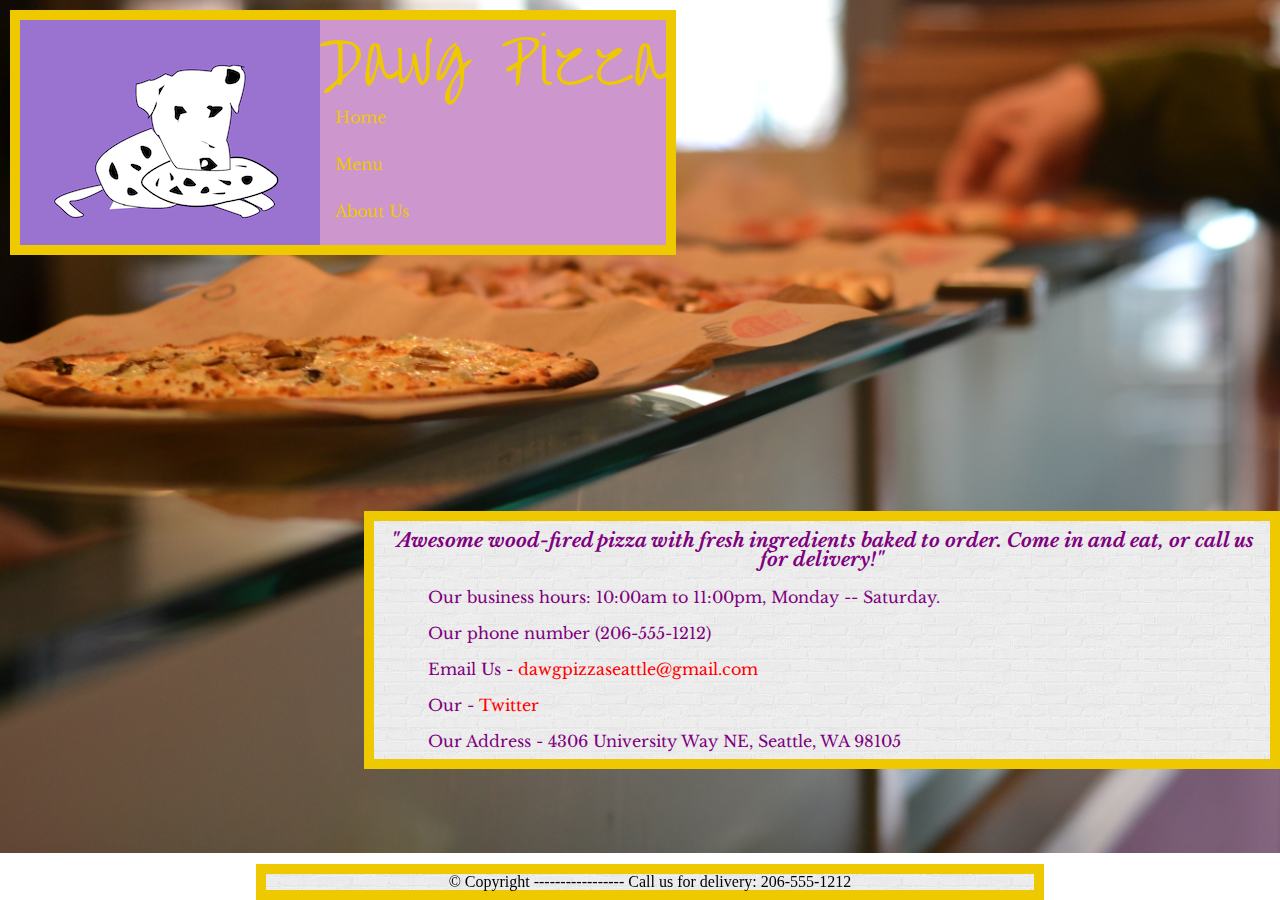
<file: index.html>
<!doctype html>
<html>
<head>
	<title>Dawg Pizza</title>
	<link rel="stylesheet" type="text/css" href="css/styles.css">
	<link href='http://fonts.googleapis.com/css?family=Over+the+Rainbow' rel='stylesheet' type='text/css'>
	<link href='http://fonts.googleapis.com/css?family=Libre+Baskerville' rel='stylesheet' type='text/css'>
	<meta charset="UTF-8">
	<meta name="author" content="1139554">
</head>
<body id="home">
	<article>
		<a href="index.html"><img src="img/logo.png" alt="Dawg Pizza logo" class="logo"></a>
		<header>
			<h1>Dawg Pizza</h1>
			<nav>
				<ul>
					<li><a href="index.html"> Home</a></li>
					<li><a href="menu.html"> Menu</a></li>
					<li><a href="about.html"> About Us</a></li>
				</ul>
			</nav>
		</header>

		<section>

			<h2>"Awesome wood-fired pizza with fresh ingredients baked to order. Come in and eat, or call us for delivery!"</h2>

			<ul>
				<li>Our business hours: 10:00am to 11:00pm, Monday -- Saturday.</li>
				<li>Our phone number (206-555-1212)</li>
				<li>Email Us - <a href="mailto:dawgpizzaseattle@gmail.com">dawgpizzaseattle@gmail.com</a></li>
				<li>Our -<a href="https://twitter.com/DawgPizzaSea"> Twitter</a></li>
				<li>Our Address - 4306 University Way NE, Seattle, WA 98105</li>
			</ul>	

		</section>

		<footer>
			<p>&#169 Copyright ----------------- Call us for delivery: 206-555-1212</p>
		</footer>

	</article>

</body>
</html>
</file>
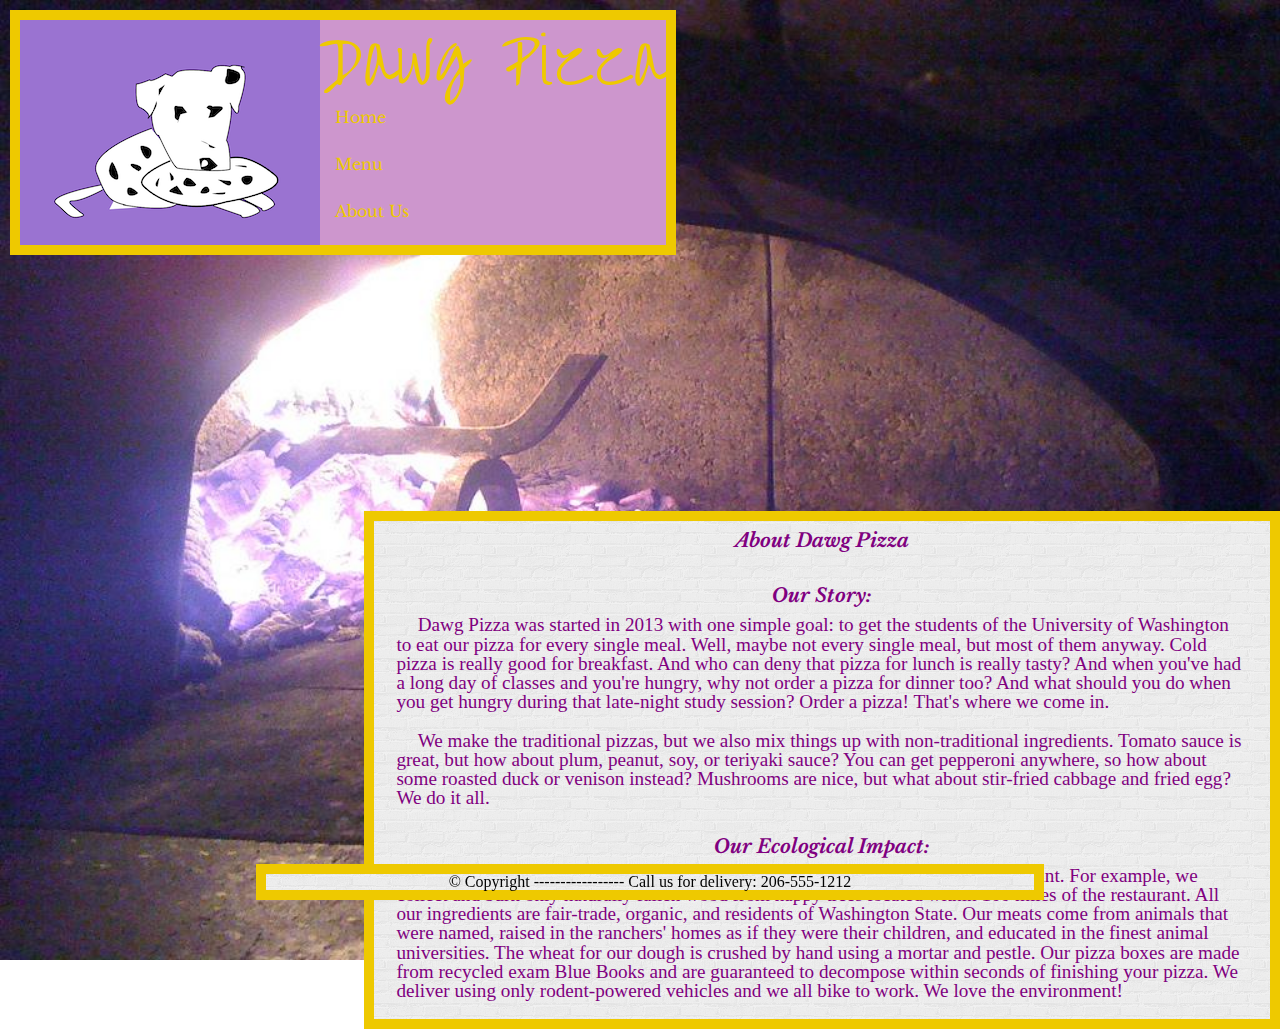
<file: about.html>
<!doctype html>
<html>
	<head>
		<title>About Us</title>
		<link rel="stylesheet" type="text/css" href="css/styles.css">
		<link href='http://fonts.googleapis.com/css?family=Over+the+Rainbow' rel='stylesheet' type='text/css'>
		<link href='http://fonts.googleapis.com/css?family=Libre+Baskerville' rel='stylesheet' type='text/css'>
		<meta charset="UTF-8">
		<meta name="author" content="1139554">
	</head>

	<body id="about">
		<a href="index.html"><img src="img/logo.png" alt="Dawg Pizza logo" class="logo"></a>
			<header>
				<h1>Dawg Pizza</h1>
				<nav>
					<ul>
						<li><a href="index.html"> Home</a></li>
						<li><a href="menu.html"> Menu</a></li>
						<li><a href="about.html"> About Us</a></li>
					</ul>
				</nav>
			</header>

			<section id="aboutpage">
				<h2>About Dawg Pizza</h2>
				<br>
				<h2>Our Story:</h2>
				<p> Dawg Pizza was started in 2013 with one simple goal: to get the students of the University of Washington to eat our pizza for every single meal. Well, maybe not every single meal, but most of them anyway. Cold pizza is really good for breakfast. And who can deny that pizza for lunch is really tasty? And when you've had a long day of classes and you're hungry, why not order a pizza for dinner too? And what should you do when you get hungry during that late-night study session? Order a pizza! That's where we come in.</p>
				<p>We make the traditional pizzas, but we also mix things up with non-traditional ingredients. Tomato sauce is great, but how about plum, peanut, soy, or teriyaki sauce? You can get pepperoni anywhere, so how about some roasted duck or venison instead? Mushrooms are nice, but what about stir-fried cabbage and fried egg? We do it all.</p>
				<h2>Our Ecological Impact:</h2>
				<p>We love the environment, and we take extra steps to reduce our ecological footprint. For example, we collect and burn only naturally fallen wood from happy trees located within 100 miles of the restaurant. All our ingredients are fair-trade, organic, and residents of Washington State. Our meats come from animals that were named, raised in the ranchers' homes as if they were their children, and educated in the finest animal universities. The wheat for our dough is crushed by hand using a mortar and pestle. Our pizza boxes are made from recycled exam Blue Books and are guaranteed to decompose within seconds of finishing your pizza. We deliver using only rodent-powered vehicles and we all bike to work. We love the environment!</p>


			</section>

		<footer>
			<p>&#169 Copyright ----------------- Call us for delivery: 206-555-1212</p>
		</footer>


	</body>
</html>
</file>
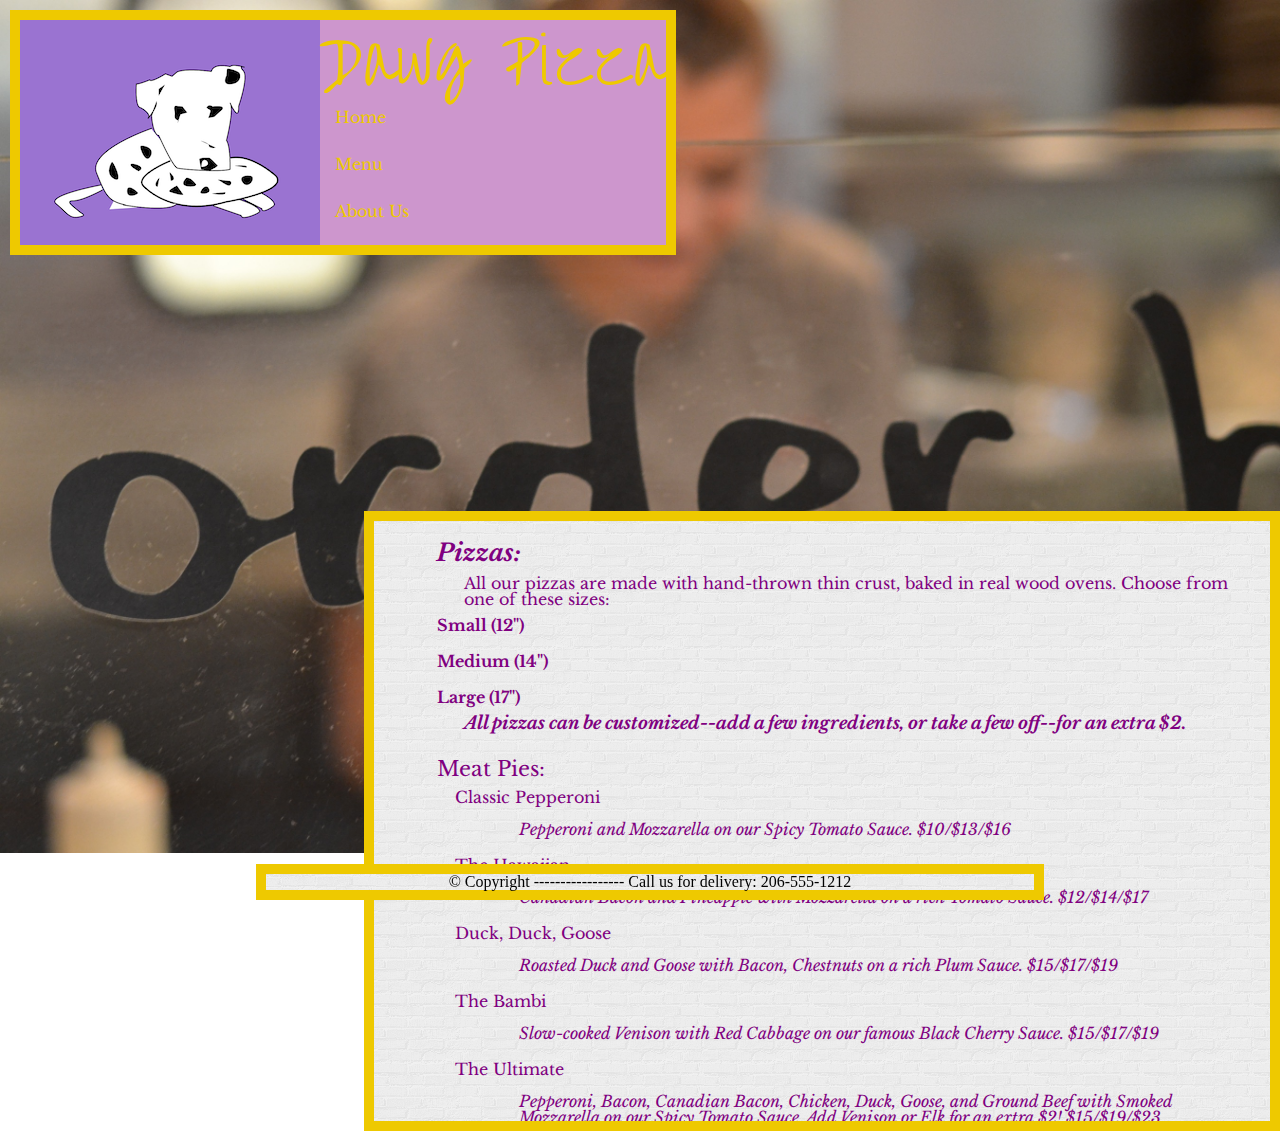
<file: menu.html>
<!doctype html>
<html>
<head>
	<title>Menu</title>
	<link rel="stylesheet" type="text/css" href="css/styles.css">
	<link href='http://fonts.googleapis.com/css?family=Over+the+Rainbow' rel='stylesheet' type='text/css'>
	<link href='http://fonts.googleapis.com/css?family=Libre+Baskerville' rel='stylesheet' type='text/css'>
	<meta charset="UTF-8">
	<meta name="author" content="1139554">
</head>
<body id="menu">
	<a href="index.html"><img src="img/logo.png" alt="Dawg Pizza logo" class="logo"></a>
	<header>
		<h1>Dawg Pizza</h1>
		<nav>
			<ul>
				<li><a href="index.html"> Home</a></li>
				<li><a href="menu.html"> Menu</a></li>
				<li><a href="about.html"> About Us</a></li>
			</ul>
		</nav>
	</header>

	<section id="menupage">
		<ul class="type">
			<li><h2>Pizzas:</h2>
				<p>All our pizzas are made with hand-thrown thin crust, baked in real wood ovens. Choose from one of these sizes:</p>
				<ul class ="sizes">
					<li>Small (12")</li>
					<li>Medium (14")</li>
					<li>Large (17")</li>
					<p id="special">All pizzas can be customized--add a few ingredients, or take a few off--for an extra $2.</p>
					<br>
				</ul>
				<ul class="pietype">
					<li><h3>Meat Pies:</h3>
						<ul class="meatpies">
							<li><h4>Classic Pepperoni</h4>
								<p>Pepperoni and Mozzarella on our Spicy Tomato Sauce. $10/$13/$16</p></li>
							<li><h4>The Hawaiian</h4>
								<p>Canadian Bacon and Pineapple with Mozzarella on a rich Tomato Sauce.  $12/$14/$17</p>
							</li>
							<li><h4>Duck, Duck, Goose</h4>
								<p>Roasted Duck and Goose with Bacon, Chestnuts on a rich Plum Sauce.  $15/$17/$19</p>
							</li>
							<li><h4>The Bambi</h4>
								<p>Slow-cooked Venison with Red Cabbage on our famous Black Cherry Sauce.  $15/$17/$19</p>
							</li>
							<li><h4>The Ultimate</h4>
								<p>Pepperoni, Bacon, Canadian Bacon, Chicken, Duck, Goose, and Ground Beef with Smoked Mozzarella on our Spicy Tomato Sauce. Add Venison or Elk for an extra $2!  $15/$19/$23</p>
							</li>
						</ul>
					</li>
					<li><h3>Vegetarian Pies:</h3>
						<ul class="vegepies">
							<li><h4>Margherita</h4>
								<p>Mozzarella, Basil, Salt on an Olive Oil Base.  $10/$13/$16</p></li>
							<li><h4>Veggie Madness</h4>
								<p>Mushroom, Black Olive, Onions, Roasted Garlic, Squash and Roasted Eggplant on our Spicy Tomato Sauce.  $11/$14/$17</p>
							</li>
							<li><h4>Forest Floor</h4>
								<p>Three kinds of mushrooms with Mozzarella on a herb Tomato Sauce.  $11/$14/$17</p>
							</li>
							<li><h4>Mr Green</h4>
								<p>Roasted Chicken with Romano on a Basil Pesto sauce. $13/$16/$19</p>
							</li>
							<li><h4>Purple Monster</h4>
								<p>Roasted Eggplant and Cabbage stir fried in sesame oil on a rich Plum Sauce.  $11/$14/$17</p>
							</li>
						</ul>



					</li>

				</ul>
			</li>
			<li><h2>Drinks:</h2>
				<p>Coke, Diet Coke, Sprite, Root Beer, or Irn Bru by the can ($4)</p>
				<p>Rainier Beer by the can ($4)</p>
				<p>House Red Wine by the glass or bottle ($10/$40)</p>
			</li>


			<li><h2>Dessert:</h2>
				<p>Chocolate Gelato ($8)</p>
				<p>Lemon Sorbet ($7)</p>
				<p>Ricotta Cheese Cake ($10)</p>
			</li>
		</ul>
	</section>
	
	<footer>
		<p>&#169 Copyright ----------------- Call us for delivery: 206-555-1212</p>
	</footer>

</body>
</html>
</file>
<file: css/styles.css>
@import url(reset.css);

#home {
	background-image: url(../img/pizza1.jpg);
	background-repeat: no-repeat;
	background-size: 100%;
}
#menu {
	background-image: url(../img/pizza-order.jpg);
	background-size: 100%;
	background-repeat: no-repeat;
}

#about {
	background-image: url(../img/pizza-oven.jpg);
	background-size: 100%;
	background-repeat: no-repeat;
}

.logo {
	margin-top: 10px;
	margin-left: 10px;
	float:left;
	border-style: solid;
	border-color: #EEC900;
	border-width: 10px;
	border-right: none;
}

header h1 {
	font-size: 400%;
	font-family: 'Over the Rainbow', cursive;
	color:#EEC900;
}

header {
	margin-top: 10px;
	background-color: #CD96CD; 
	display: inline-block;
	padding-top: 10px;
	padding-bottom: 10px;
	border-style: solid;
	border-width: 10px;
	border-left: none;
	border-color: #EEC900;
}

header a {
	text-decoration: none;
	font-family: 'Libre Baskerville', serif;
	color: #EEC900;
}

header a:hover {
	background-color:#EEC900;
	color: purple;
	font-weight: bold;
	padding:10px;
}


header li {
	padding: 15px;
}

section {
	float: right;
	width: 70%;
	margin-top: 20%;
	background-image: url(../img/brickwall.png);
	border-style: solid;
	border-width: 10px;
	border-color: #EEC900;
}
#menupage {
	width: 70%;
	height: 600px;
	overflow: scroll;
}
section li {
	padding: 10px;
	text-indent: 5%;
	font-family: 'Libre Baskerville', serif;
	color: purple;
}
section li a {
	text-decoration: none;
	color: red;
}
section li a:hover {
	color: purple;
	background-color: gold;
	padding: 5px;
}
h2 {
	padding: 10px;
	font-size: 120%;
	font-style: italic;
	text-align: center;
	font-family: 'Libre Baskerville', serif;
	color: purple;
	font-weight: bold;
}
h4 {
	padding-bottom: 1em;
	padding-left: 10px;
}

.type h2 {
	text-align: left;
	font-size: 150%;
}

.type li p {
	padding-left: 80px;
	text-indent: 0;

}
.sizes li {
	font-weight: bold;
	padding-left: 10px;

}
#special {
	font-style: italic;
	font-weight: bold;
	font-size: 110%;
}
h3 {
	font-size: 130%;
}

#aboutpage p {
	text-indent: 2.5%;
	padding-left: 2.5%;
	padding-right: 2.5%;
	font-size: 115%;
	color: purple;
	padding-bottom: 1em;
}

.pietype li ul li p {
	padding-left: 115px;
	font-style: italic;
}

#aboutpage p {
	font-size: 120%;
}
footer {
	background-image: url(../img/brickwall.png);
	border-style: solid;
	border-width: 10px;
	width: 60%;
	border-color: #EEC900;
    position: fixed;  
    bottom: 0px;
    text-align: center;
    margin-left: 20%;
    margin-right: 20%;
}
</file>
